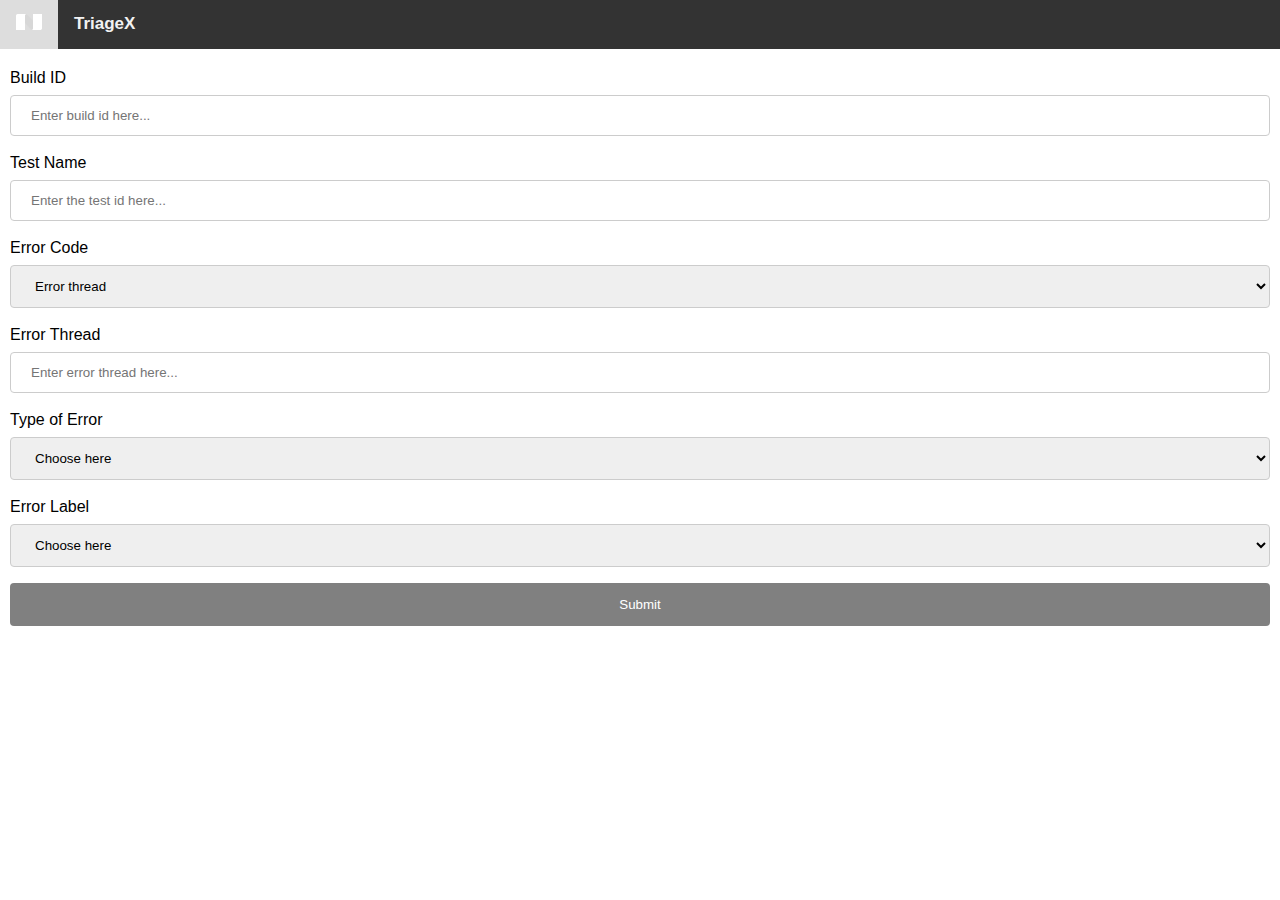
<file: templates/feedback.html>
<!DOCTYPE html>
<html>
<head>
    <title>Update</title>
    <meta name="viewport" content="width=device-width, initial-scale=1">
    <link rel="stylesheet" type="text/css" href="../static/css/main.css">
</head>
<body>
    <div class="navbar">
      <a href="#"><img src="../static/img/header-logo-pc.png"></a>
      <a href="#"> TriageX </a>
    </div>

    <div>
      <form method="POST" id="updateForm">
          <label >Build ID</label>
          <input type="text" id="buildId" name="build_id" placeholder="Enter build id here..." required>
          <label>Test Name</label>
          <input type="text" id="testName" name="test_name" placeholder="Enter the test id here..." required>
          <label>Error Code</label>
          <select name="errorCodeType" onchange="toggleVisibility(this)" required >
              <option value="list" selected>Error thread</option>
              <option value="dictionary">Error code and Error thread</option>
          </select>
          <span id="ethread">
             <label for="errorThread">Error Thread</label>
            <input type="text" id="errorThread" placeholder="Enter error thread here..." name="errorThread" required>
          </span>
          <span id="ecode">
            <label for="errorCode">Error Code</label>
            <input type="text" id="errorCode" name="errorCode" placeholder="Enter the error code here..." >
          </span>
          <label>Type of Error</label>
          <select name="errorType" required>
              <option value="" selected disabled>Choose here</option>
              <option value="Ui">UI</option>
              <option value="Api">API</option>
          </select>
          <label>Error Label</label>
          <select name="errorLabel" required>
              <option value="" selected disabled>Choose here</option>
              <option value="Automation">Framework</option>
              <option value="Product">Product</option>
          </select>
          <input type="submit" value="Submit">
      </form>
    </div>
    <script src="../static/js/feedback.js"></script>
</body>
</html>
</file>
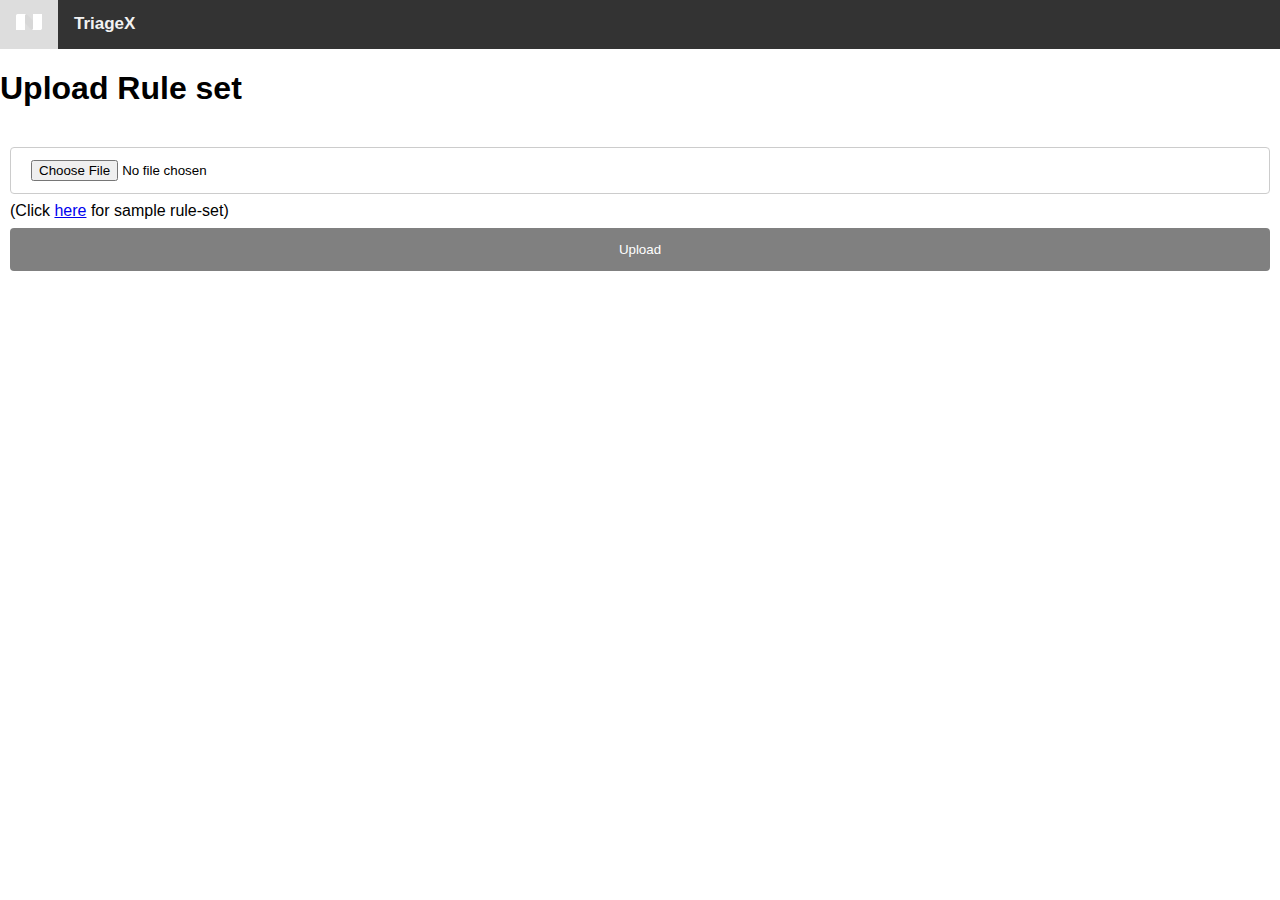
<file: templates/upload.html>
<!DOCTYPE html>
<html>
<head>
    <title>Upload Ruleset</title>
    <meta name="viewport" content="width=device-width, initial-scale=1">
    <link rel="stylesheet" type="text/css" href="../static/css/main.css">
</head>
<body>
     <div class="navbar">
      <a href="#"><img src="../static/img/header-logo-pc.png"></a>
      <a href="#"> TriageX </a>
    </div>
    <h1>Upload Rule set</h1>
    <form method="POST" enctype="multipart/form-data">
      <input type="file" name="file"><br>
      <span> (Click <a href="{{ url_for('ruleset') }}">here</a> for sample rule-set)</span>
      <input type="submit" value="Upload">

    </form>
</body>
</html>
</file>
<file: static/css/main.css>
body {
  margin: 0;
  font-family: Arial, Helvetica, sans-serif;
}
.navbar {
    background-color: #333;
    overflow: hidden;
}

.navbar a {
    font-family: 'Montserrat', sans-serif;
	font-weight: bold;
    float: left;
    color: #f2f2f2;
    text-align: center;
    padding: 14px 16px;
    text-decoration: none;
    font-size: 17px;
}

.navbar a:hover {
    background-color: #ddd;
    color: black;
}

.navbar a.active {
    background-color: #4CAF50;
    color: white;
}

.navbar-right a{
  font-family: 'Montserrat', sans-serif;
  float: right;
}

label {
    padding-top: 10px;
    display: inline-block;
}

form {
    padding: 10px;
}

input[type=text]{
    width: 100%;
    padding: 12px 20px;
    margin: 8px 0;
    display: inline-block;
    border: 1px solid #ccc;
    border-radius: 4px;
    box-sizing: border-box;
}

input[type=checkbox]{
    padding: 12px 20px;
    margin: 8px 0;
    display: inline-block;
    border: 1px solid #ccc;
    border-radius: 4px;
    box-sizing: border-box;

}
input[type=submit] {
    width: 100%;
    background-color: gray;
    color: white;
    padding: 14px 20px;
    margin: 8px 0;
    border: none;
    border-radius: 4px;
    cursor: pointer;
}

input[type=submit]:hover {
  background-color: #333;
}
select {
    width: 100%;
    padding: 12px 20px;
    margin: 8px 0;
    display: inline-block;
    border: 1px solid #ccc;
    border-radius: 4px;
    box-sizing: border-box;
}
option {
    padding: 50px;
}
span {
    width : 100%
}
input[type=email] , input[type=password] {
    display: inline-block;
    vertical-align: middle;
    padding: 12px 20px;
    margin: 8px 0;
    display: inline-block;
    border: 1px solid #ccc;
    border-radius: 4px;
    box-sizing: border-box;
}
input[type=file] {
    width: 100%;
    padding: 12px 20px;
    margin: 8px 0;
    display: inline-block;
    border: 1px solid #ccc;
    border-radius: 4px;
    box-sizing: border-box;
}
#auth-div , #ecode{
    display: none
}
.alert {
    padding: 20px;
    background-color: #4CAF50;
    color: white;
}

.closebtn span{
    margin-left: 15px;
    color: white;
    font-weight: bold;
    float: right;
    font-size: 22px;
    line-height: 20px;
    cursor: pointer;
    transition: 0.3s;
}

.closebtn:hover {
    color: black;
}
</file>
